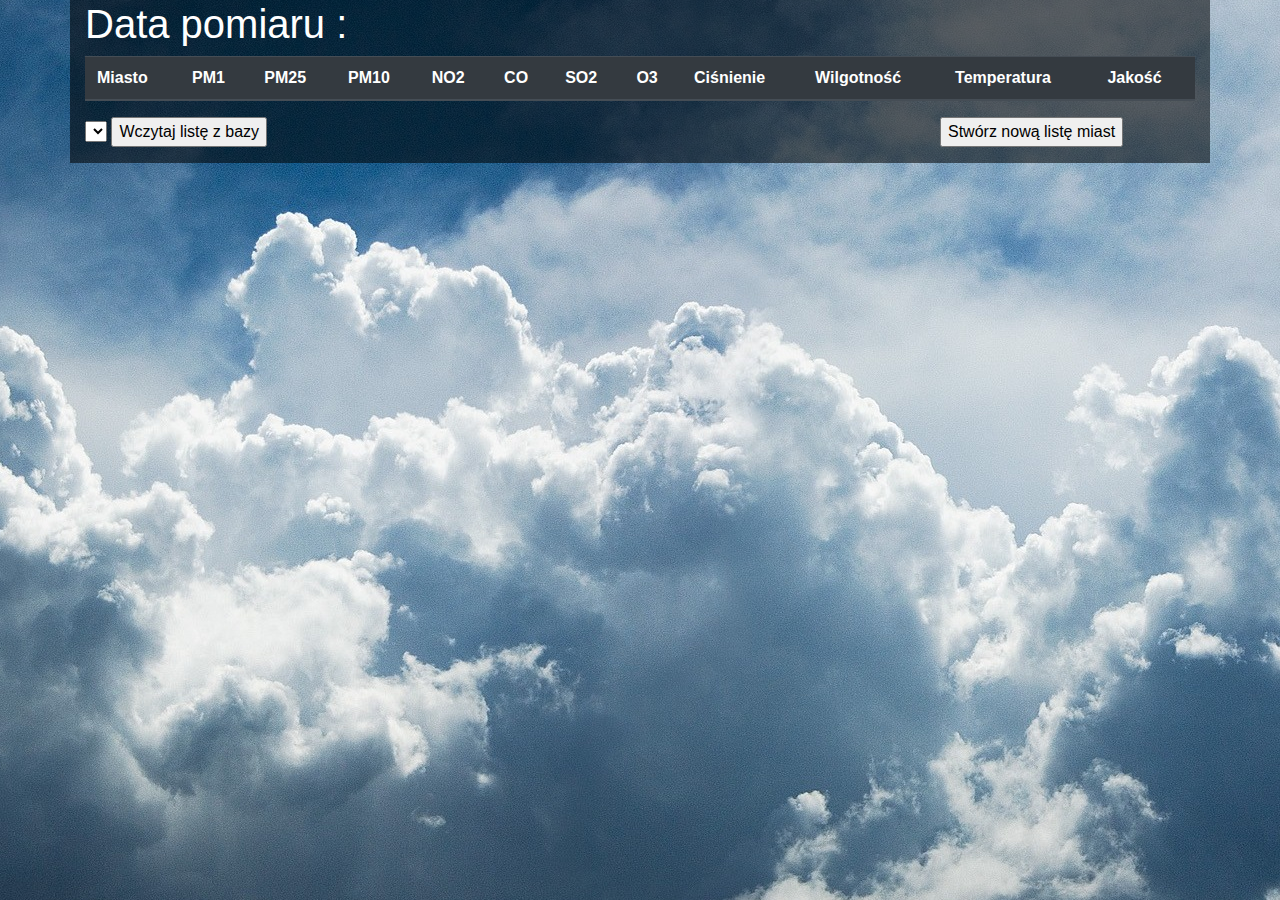
<file: index.html>
<html lang="pl">
<head>
  <meta charset="UTF-8">
  <meta name="viewport" content="width=device-width, user-scalable=no, initial-scale=1.0, maximum-scale=1.0, minimum-scale=1.0">
  <meta http-equiv="X-UA-Compatible" content="ie=edge">
  <meta name="viewport" content="width=device-width, initial-scale=1">
  <link rel="stylesheet" href="https://maxcdn.bootstrapcdn.com/bootstrap/4.5.2/css/bootstrap.min.css">
  <link rel="stylesheet" href="style.css">
  <script src="https://ajax.googleapis.com/ajax/libs/jquery/3.5.1/jquery.min.js"></script>
  <script src="https://cdnjs.cloudflare.com/ajax/libs/popper.js/1.16.0/umd/popper.min.js"></script>
  <script src="https://maxcdn.bootstrapcdn.com/bootstrap/4.5.2/js/bootstrap.min.js"></script>

</head>
<body>

	<div class="container">
		<div class="row">
			<div class="col-sm-12">
				<h1>Data pomiaru <span id="measurmentDate"></span>:</h1>
			</div>
		</div>

		<div class="row">
			<div class="col-sm-12">
			  <table class="table table-hover">
				  <thead class="thead-dark">
					  <tr>
						<th>Miasto</th>
						<th>PM1</th>
						<th>PM25</th>
						<th>PM10</th>
						<th>NO2</th>
						<th>CO</th>
						<th>SO2</th>
						<th>O3</th>
						<th>Ciśnienie</th>
						<th>Wilgotność</th>
						<th>Temperatura</th>
						<th>Jakość</th>
					  </tr>
					</thead>
					<tbody id="myData">
					</tbody>
				</table>
			</div>
		</div>
		<div class="row">
			<div class="col-sm-9">
				<form id="loadData" action="javascript:;" onsubmit="changeData()">
					<select id="cities">
					</select>
					<input type="submit" value="Wczytaj listę z bazy"></input>
				</form>
			</div>
			<div class="col-sm-3">
				<form action="lista_miast.html" method="get">
					<input type="submit" value="Stwórz nową listę miast" name="Submit"/>
				</form>
			</div>
		</div>
	</div>
	
    <script src="script.js"></script>
	<script src="listSelect.js"></script>
</body>
</html>
</file>
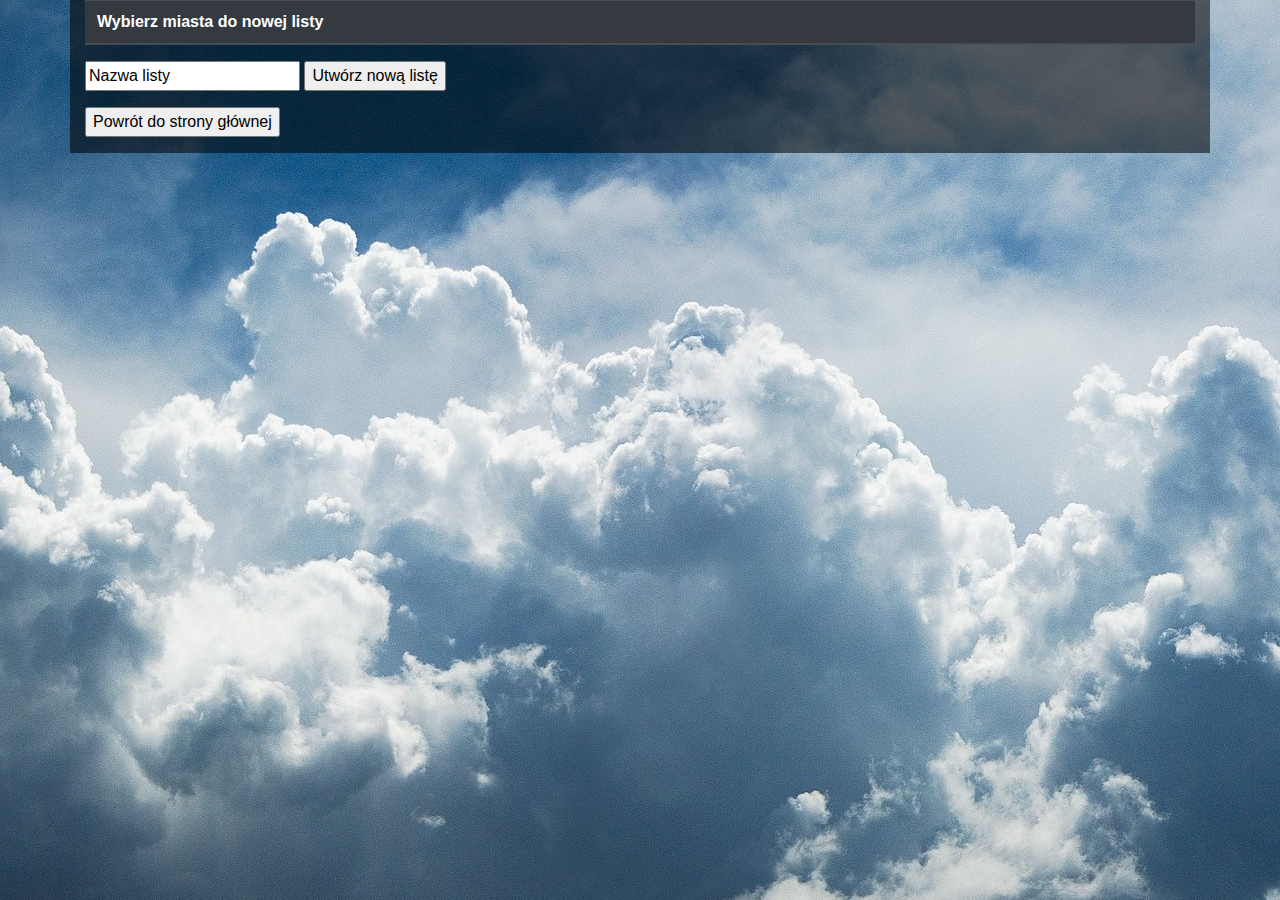
<file: lista_miast.html>
<html lang="pl">
<head>
  <meta charset="UTF-8">
  <meta name="viewport" content="width=device-width, user-scalable=no, initial-scale=1.0, maximum-scale=1.0, minimum-scale=1.0">
  <meta http-equiv="X-UA-Compatible" content="ie=edge">
  <meta name="viewport" content="width=device-width, initial-scale=1">
  <link rel="stylesheet" href="https://maxcdn.bootstrapcdn.com/bootstrap/4.5.2/css/bootstrap.min.css">
  <link rel="stylesheet" href="style.css">
  <script src="https://ajax.googleapis.com/ajax/libs/jquery/3.5.1/jquery.min.js"></script>
  <script src="https://cdnjs.cloudflare.com/ajax/libs/popper.js/1.16.0/umd/popper.min.js"></script>
  <script src="https://maxcdn.bootstrapcdn.com/bootstrap/4.5.2/js/bootstrap.min.js"></script>

</head>
<body>

	<div class="container">
		<div class="row">
			<div class="col-sm-12">
				<form id="newCityList" action="javascript:;" onsubmit="createNewRecord(this)">
					<table class="table table-striped table-hover">
						<thead class="thead-dark">
							<tr>
								<th colspan="2">Wybierz miasta do nowej listy</th>
							</tr>
						</thead>
						<tbody id="myData">		
								
						</tbody>
					</table>
					<input type="text" id="cityListName" value="Nazwa listy"></input>
					<input type="submit" value="Utwórz nową listę"></input>
				</form>
				<form action="index.html" method="get">
					<input type="submit" value="Powrót do strony głównej" name="Submit"/>
				</form>
			</div>
		</div>
	</div>
	
    <script src="cityList.js"></script>
	<script src="saveNewRecord.js"></script>		

</body>
</html>
</file>
<file: style.css>
body  {
	background-image: url("images/background.jpg");
	background-repeat: no-repeat;
	background-attachment: fixed;
	background-position: center;
}
.container {
	display: block;
	justify-content: center;
	align-items: center;
	background-color: rgba(0,0,0, 0.55)
}

.good-air {
	background-color: rgba(0, 255, 0, 0.2);
}

.medium-air {
	background-color: rgba(255, 255, 0, 0.2);
}

.bad-air {
	background-color: rgba(255, 0, 0, 0.2);
}

.very-bad-air {
	background-color: rgba(0, 0, 0, 0.2);
}

tr td {
	color: white;
}

h1 {
	color: white;
}

#measurmentDate {
	color: white;
}

.cityList {
	width: 20px; 
	height: 20px;
}

.black-row {
	background-color:black;
	color:white;
}
</file>
